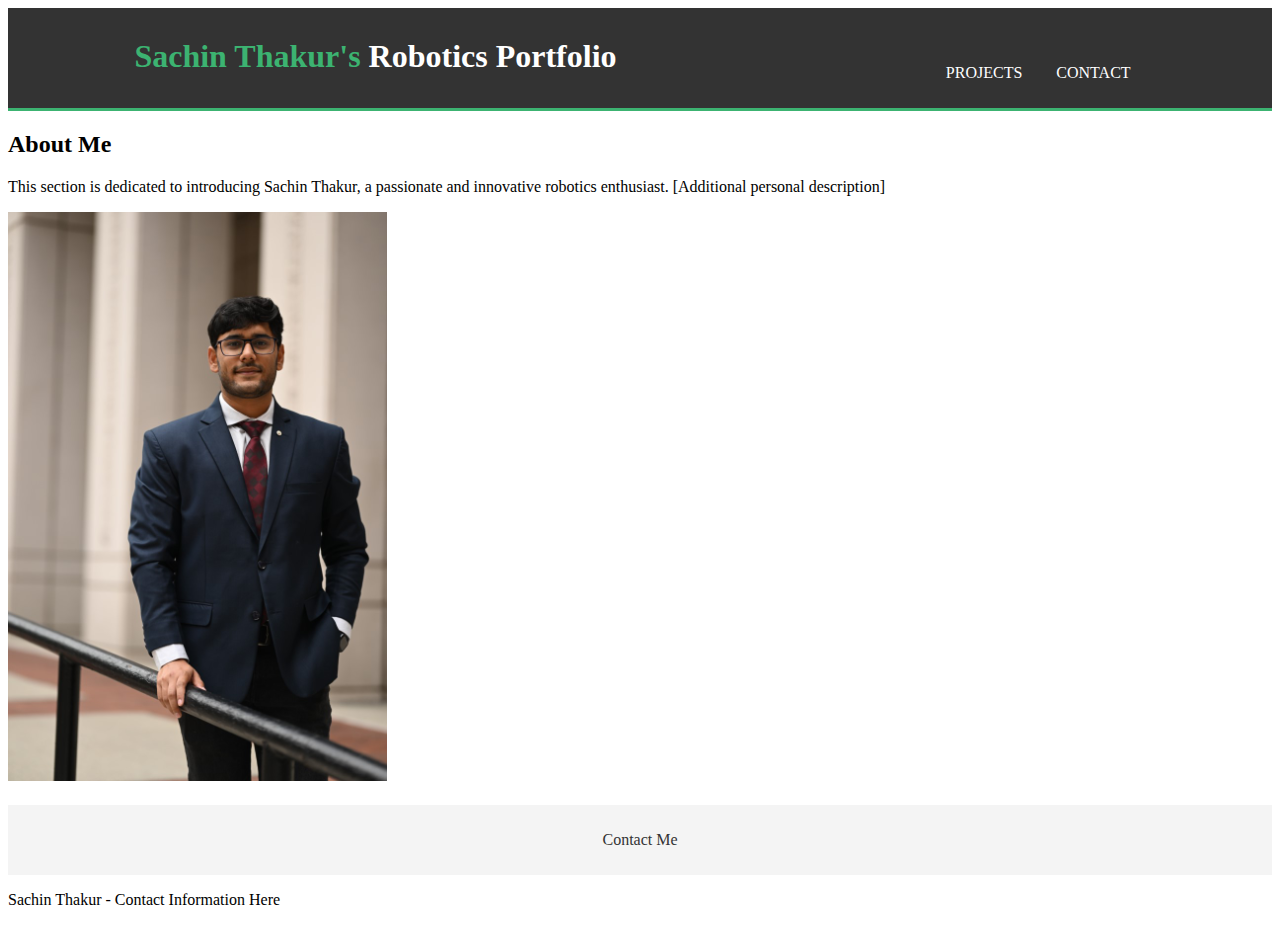
<file: index.html>
<!DOCTYPE html>
<html>
<head>
    <title>Sachin Thakur's Portfolio</title>
    <link rel="stylesheet" href="style.css">
</head>

<body>
    <header>
        <div class="container">
            <div id="branding">
                <h1><span class="highlight">Sachin Thakur's</span> Robotics Portfolio</h1>
            </div>
            <nav>
                <ul>
                    <li><a href="projects.html">Projects</a></li>
                    <li><a href="#contact">Contact</a></li>
                </ul>
            </nav>
        </div>
    </header>

    <section class="about-me">
        <h2>About Me</h2>
        <p>This section is dedicated to introducing Sachin Thakur, a passionate and innovative robotics enthusiast. [Additional personal description]</p>
        
        <img src="assets/DDC_9745 (Medium).JPG" alt="Sachin Thakur" height=30% width=30%>
    </section>

    <div class="contact-banner">
        <p>Contact Me</p>
    </div>

    <footer id="contact">
        <p>Sachin Thakur - Contact Information Here</p>
    </footer>
</body>
</html>
</file>
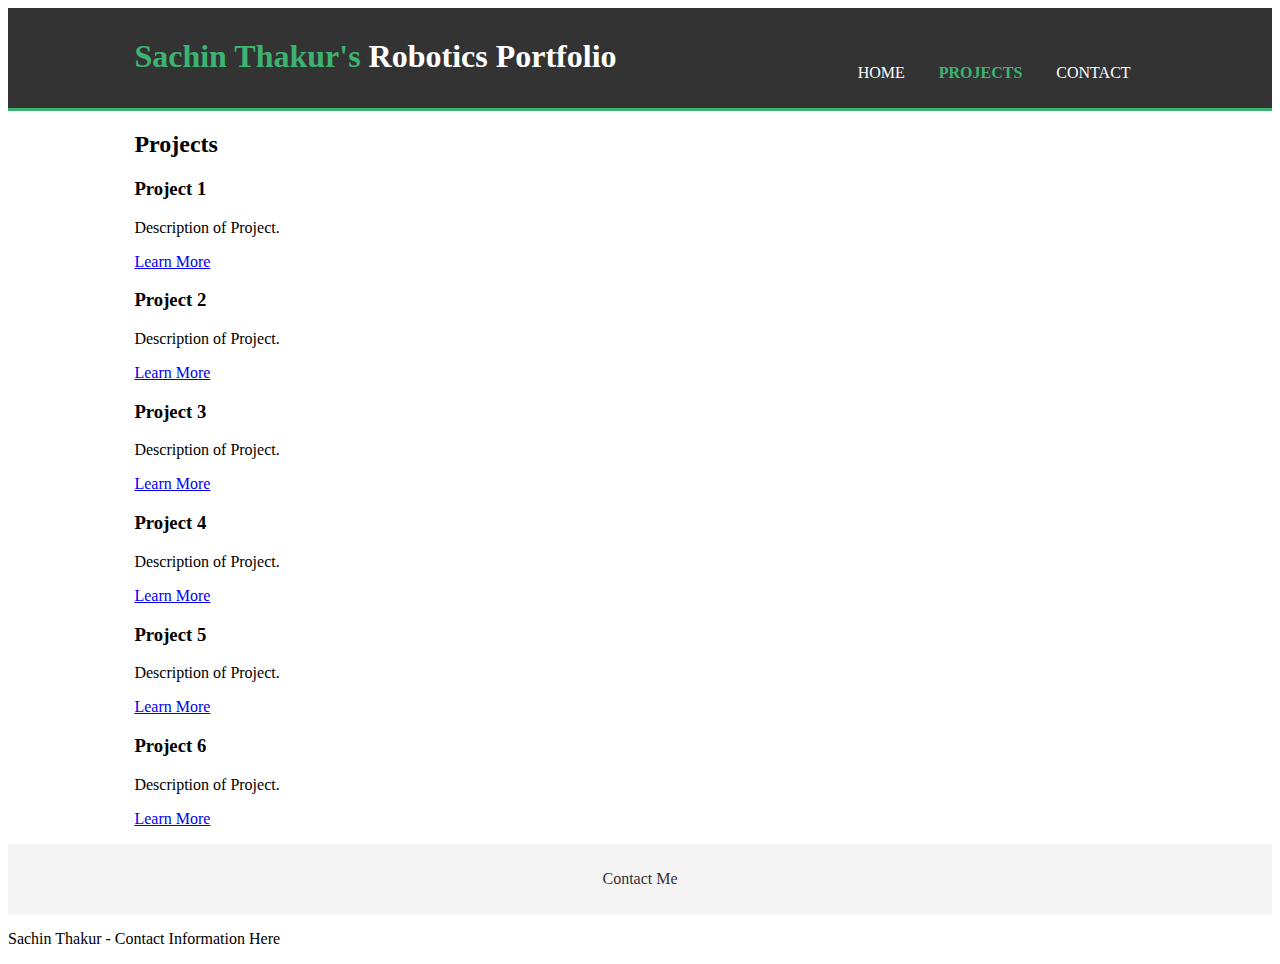
<file: projects.html>
<!DOCTYPE html>
<html>
<head>
    <title>Sachin Thakur's Projects</title>
    <link rel="stylesheet" href="style.css">
</head>
<body>
    <header>
        <div class="container">
            <div id="branding">
                <h1><span class="highlight">Sachin Thakur's</span> Robotics Portfolio</h1>
            </div>
            <nav>
                <ul>
                    <li><a href="index.html">Home</a></li>
                    <li class="current"><a href="projects.html">Projects</a></li>
                    <li><a href="#contact">Contact</a></li>
                </ul>
            </nav>
        </div>
    </header>

    <section class="container" id="projects">
        <h2>Projects</h2>
        <!-- Project 1 -->
        <div class="project">
            <h3>Project 1</h3>
            <p>Description of Project.</p>
            <p><a href="link-to-project-1">Learn More</a></p>
        </div>
        <!-- Project 2 -->
        <div class="project">
            <h3>Project 2</h3>
            <p>Description of Project.</p>
            <p><a href="link-to-project-2">Learn More</a></p>
        </div>
        <!-- Project 1 -->
        <div class="project">
            <h3>Project 3</h3>
            <p>Description of Project.</p>
            <p><a href="link-to-project-1">Learn More</a></p>
        </div>
        <!-- Project 2 -->
        <div class="project">
            <h3>Project 4</h3>
            <p>Description of Project.</p>
            <p><a href="link-to-project-2">Learn More</a></p>
        </div>
        <!-- Project 1 -->
        <div class="project">
            <h3>Project 5</h3>
            <p>Description of Project.</p>
            <p><a href="link-to-project-1">Learn More</a></p>
        </div>
        <!-- Project 2 -->
        <div class="project">
            <h3>Project 6</h3>
            <p>Description of Project.</p>
            <p><a href="link-to-project-2">Learn More</a></p>
        </div>
    </section>

    <div class="contact-banner">
        <p>Contact Me</p>
    </div>

    <footer id="contact">
        <p>Sachin Thakur - Contact Information Here</p>
    </footer>
</body>
</html>
</file>
<file: style.css>
<style>
body { font-family: Arial, sans-serif; line-height: 1.6; }
.container { width: 80%; margin: auto; overflow: hidden; }
header { background: #333; color: white; padding-top: 30px; min-height: 70px; border-bottom: #3cb371 3px solid; }
header a { color: #fff; text-decoration: none; text-transform: uppercase; font-size: 16px; }
header ul { padding: 0; list-style: none; }
header li { display: inline; margin: 0 15px; }
header #branding { float: left; }
header #branding h1 { margin: 0;}
header nav { float: right; margin-top: 10px; }
header .highlight, header .current a { color: #3cb371; font-weight: bold; }
header a:hover { color: #f4f4f4; font-weight: bold; }
.contact-banner {
    background-color: #f4f4f4;
    color: #333;
    padding: 10px;
    text-align: center;
}
.about-me {
    margin: 20px 0;
}
</style>
</file>
